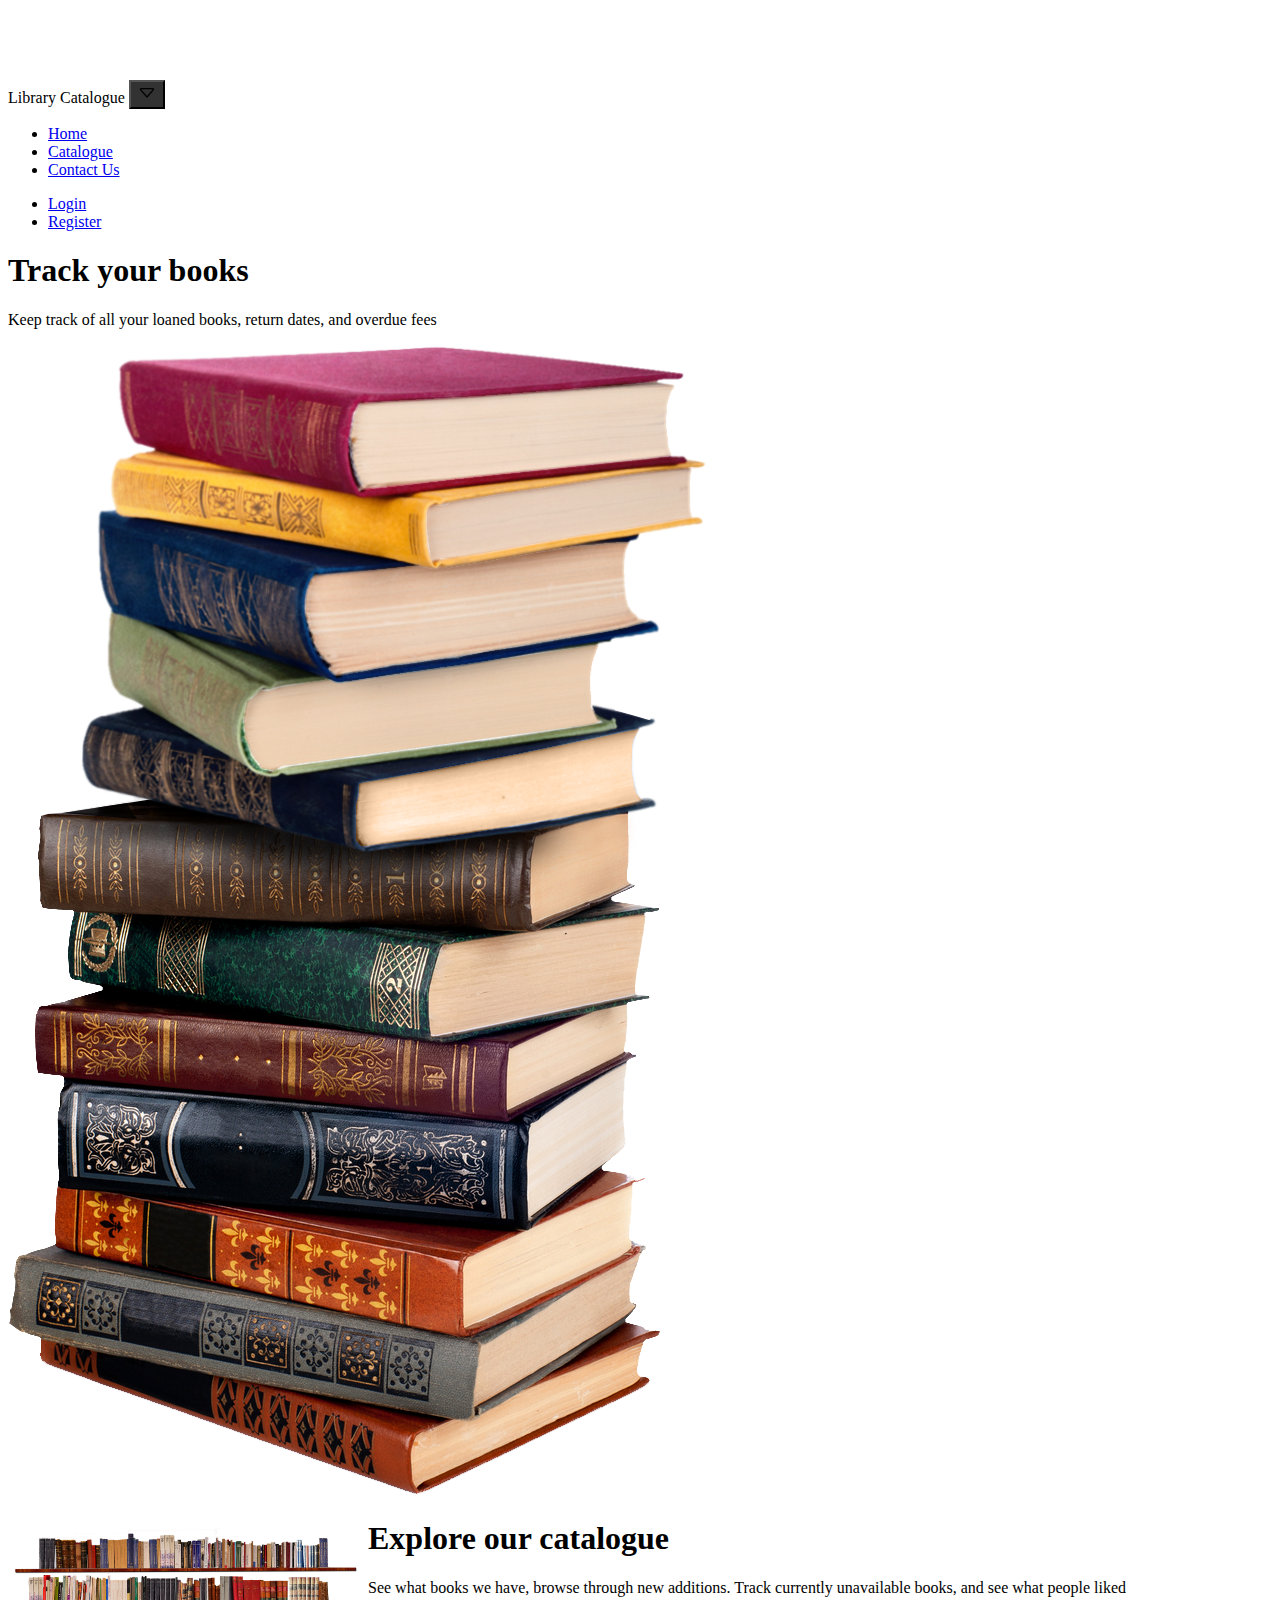
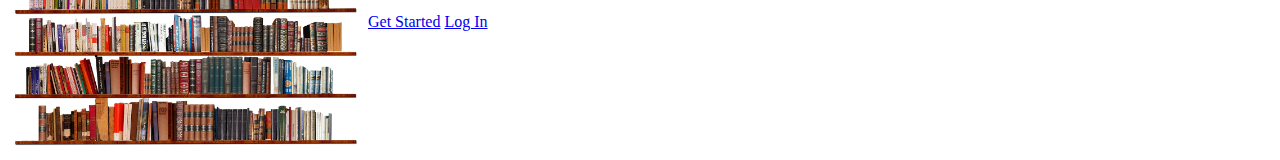
<file: index.html>
<!doctype html>
<html lang="en">
<head>
    <meta charset="UTF-8">
    <meta http-equiv="X-UA-Compatible" content="IE=edge">
    <meta name="viewport" content="width=device-width, initial-scale=1.0">
    <title>Library Catalogue</title>
    <link href="https://cdn.jsdelivr.net/npm/bootstrap@5.0.2/dist/css/bootstrap.min.css" rel="stylesheet" integrity="sha384-EVSTQN3/azprG1Anm3QDgpJLIm9Nao0Yz1ztcQTwFspd3yD65VohhpuuCOmLASjC" crossorigin="anonymous">
    <link rel="stylesheet" href="https://cdn.jsdelivr.net/npm/bootstrap-icons@1.10.3/font/bootstrap-icons.css">

    <link href="css/body-min-size.css" rel="stylesheet">
</head>
<body>
    <div class="navbar navbar-expand-md navbar-dark fixed-top bg-dark py-3">
        <div class="container-fluid">
            <span class="navbar-brand">Library Catalogue</span>
            
            <button class="navbar-toggler" style="background-color: rgb(50, 50, 50);" type="button" data-bs-toggle="collapse" data-bs-target="#navbarCollapse" aria-controls="navbarCollapse" aria-expanded="false" aria-label="Toggle navigation">
                <svg xmlns="http://www.w3.org/2000/svg" width="20" height="20" fill="currentColor" class="bi bi-caret-down" viewBox="0 0 16 16">
                    <path d="M3.204 5h9.592L8 10.481 3.204 5zm-.753.659 4.796 5.48a1 1 0 0 0 1.506 0l4.796-5.48c.566-.647.106-1.659-.753-1.659H3.204a1 1 0 0 0-.753 1.659z"/>
                </svg>
            </button>

            <div class="collapse navbar-collapse" id="navbarCollapse">
                <ul class="navbar-nav me-auto">
                    <li class="nav-item">
                        <a class="nav-link active" aria-current="page" href="#!">Home</a>
                    </li>
                    <li class="nav-item">
                        <a class="nav-link" href="html/catalogue.html">Catalogue</a>
                    </li>
                    <li class="nav-item">
                        <a class="nav-link" href="html/contact.html">Contact Us</a>
                    </li>
                </ul>

                <ul class="navbar-nav ms-auto">
                    <li class="nav-item">
                        <a class="nav-link" href="html/login.html">Login</a>
                    </li>
                    <li class="nav-item">
                        <a class="nav-link" href="html/register.html">Register</a>
                    </li>

                </ul>
            </div>

        </div>

    </div>

    <section class="container text-left py-5">

        <div class="row py-2">
            <div class="ps-4 ps-md-0 col-7 col-md-4 offset-md-3 my-auto">
                <h1 class="fw-light">Track your books</h1>
                <p class="lead text-muted">Keep track of all your loaned books, return dates, and overdue fees</p>
            </div>

            <div class="pe-4 ps-md-0 col-5 col-md-2">
                <img src="assets/stack_of_books.png" class="img-fluid" alt="Stack of books"/>
            </div>
        </div>

        <div class="row py-2">
            
            <div class="col-12 col-md-8 offset-md-2 py-2">
                <img src="assets/bookshelves.png" class="img-fluid px-3 col-7 col-md-12" alt="Bookshelves" style="max-width: 360px; float:left;"/>
                <h1 class="fw-light">Explore our catalogue</h1>
                <p class="lead text-muted px-2">See what books we have, browse through new additions.
                    Track currently unavailable books, and see what people liked</p>
            </div>

        </div>

        <div class="d-flex pt-2 justify-content-center">
            <a href="html/register.html" class="btn btn-primary py-3 px-3 mx-1">Get Started</a>
            <a href="html/login.html" class="btn btn-secondary py-3 px-3 mx-1">Log In</a>
        </div>

    </section>


    <script src="https://cdn.jsdelivr.net/npm/bootstrap@5.0.2/dist/js/bootstrap.bundle.min.js" integrity="sha384-MrcW6ZMFYlzcLA8Nl+NtUVF0sA7MsXsP1UyJoMp4YLEuNSfAP+JcXn/tWtIaxVXM" crossorigin="anonymous"></script>
</body>
</html>
</file>
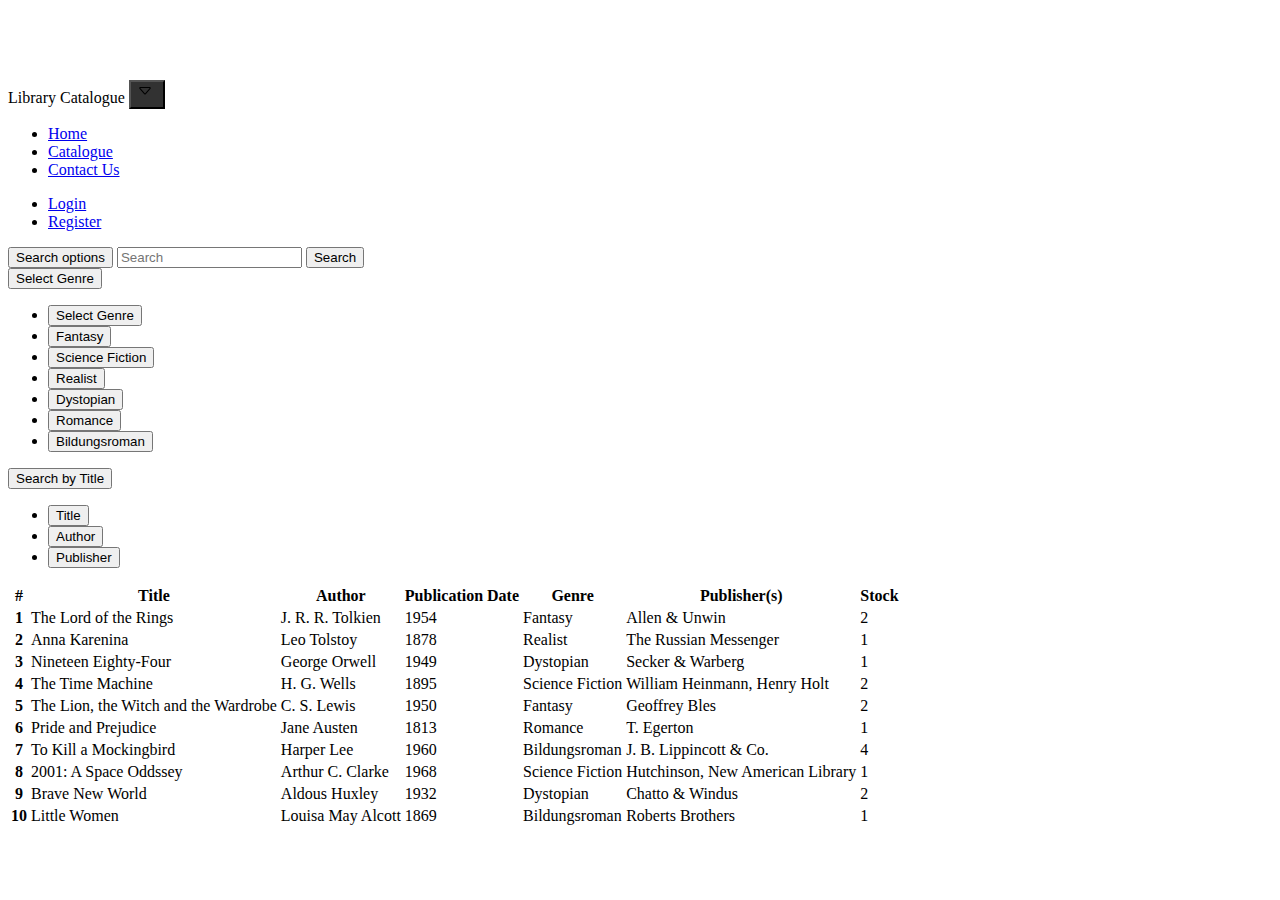
<file: html/catalogue.html>
<!doctype html>
<html lang="en">
<head>
    <meta charset="UTF-8">
    <meta http-equiv="X-UA-Compatible" content="IE=edge">
    <meta name="viewport" content="width=device-width, initial-scale=1.0">
    <title>Library Catalogue</title>
    <link href="https://cdn.jsdelivr.net/npm/bootstrap@5.0.2/dist/css/bootstrap.min.css" rel="stylesheet" integrity="sha384-EVSTQN3/azprG1Anm3QDgpJLIm9Nao0Yz1ztcQTwFspd3yD65VohhpuuCOmLASjC" crossorigin="anonymous">
    <link rel="stylesheet" href="https://cdn.jsdelivr.net/npm/bootstrap-icons@1.10.3/font/bootstrap-icons.css">

    <link href="../css/body-min-size.css" rel="stylesheet">
</head>
<body>
    <div class="navbar navbar-expand-md navbar-dark fixed-top bg-dark py-3">
        <div class="container-fluid">
            <span class="navbar-brand">Library Catalogue</span>
            
            <button class="navbar-toggler" style="background-color: rgb(50, 50, 50);" type="button" data-bs-toggle="collapse" data-bs-target="#navbarCollapse" aria-controls="navbarCollapse" aria-expanded="false" aria-label="Toggle navigation">
                <svg xmlns="http://www.w3.org/2000/svg" width="20" height="20" fill="currentColor" class="bi bi-caret-down" viewBox="0 0 20 20">
                    <path d="M3.204 5h9.592L8 10.481 3.204 5zm-.753.659 4.796 5.48a1 1 0 0 0 1.506 0l4.796-5.48c.566-.647.106-1.659-.753-1.659H3.204a1 1 0 0 0-.753 1.659z"/>
                </svg>
            </button>

            <div class="collapse navbar-collapse" id="navbarCollapse">
                <ul class="navbar-nav me-auto">
                    <li class="nav-item">
                        <a class="nav-link" href="../index.html">Home</a>
                    </li>
                    <li class="nav-item">
                        <a class="nav-link active" aria-current="page" href="#!">Catalogue</a>
                    </li>
                    <li class="nav-item">
                        <a class="nav-link" href="contact.html">Contact Us</a>
                    </li>
                </ul>

                <ul class="navbar-nav ms-auto">
                    <li class="nav-item">
                        <a class="nav-link" href="login.html">Login</a>
                    </li>
                    <li class="nav-item">
                        <a class="nav-link" href="register.html">Register</a>
                    </li>

                </ul>
            </div>

        </div>

    </div>

    <section class="container pt-3 py-md-5 px-3 px-md-2 mx-md-auto">

        <div class="input-group my-3">

            <button class="btn btn-secondary my-1" type="search_options" type="button" data-bs-toggle="collapse"
            data-bs-target="#searchOptionsCollapse" aria-controls="searchOptionsCollapse" aria-expanded="false" aria-label="Toggle search options">
                Search options
            </button>

            <input class="form-control mx-1 mx-md-2 my-1" type="search" placeholder="Search" aria-label="Search">

            <button class="btn btn-outline-success my-1" type="submit">Search</button>
        </div>

        <div class="collapse" id="searchOptionsCollapse">
            <div class="card card-body">
                <div class="row">
                    <div class="dropdown">

                        <button class="btn btn-outline-secondary dropdown-toggle mx-1" role="button" id="genreDropdown"
                        data-bs-toggle="dropdown" aria-expanded="false">
                            Select Genre
                        </button>
                      
                        <ul class="dropdown-menu" aria-labelledby="genreDropdown">
                            <li><button class="dropdown-item" type="button" onclick="showGenre(this)">Select Genre</button></li>
                            <li><button class="dropdown-item" type="button" onclick="showGenre(this)">Fantasy</button></li>
                            <li><button class="dropdown-item" type="button" onclick="showGenre(this)">Science Fiction</button></li>
                            <li><button class="dropdown-item" type="button" onclick="showGenre(this)">Realist</button></li>
                            <li><button class="dropdown-item" type="button" onclick="showGenre(this)">Dystopian</button></li>
                            <li><button class="dropdown-item" type="button" onclick="showGenre(this)">Romance</button></li>
                            <li><button class="dropdown-item" type="button" onclick="showGenre(this)">Bildungsroman</button></li>
                        </ul>

                        <button class="btn btn-outline-secondary dropdown-toggle mx-1" role="button" id="searchbyDropdown"
                        data-bs-toggle="dropdown" aria-expanded="false">
                            Search by Title
                        </button>
                      
                        <ul class="dropdown-menu" aria-labelledby="searchbyDropdown">
                            <li><button class="dropdown-item" type="button" onclick="showSearchBy(this)">Title</button></li>
                            <li><button class="dropdown-item" type="button" onclick="showSearchBy(this)">Author</button></li>
                            <li><button class="dropdown-item" type="button" onclick="showSearchBy(this)">Publisher</button></li>
                        </ul>
                    </div>

                    
                </div>
            </div>
        </div>

    </section>

    <div class="container mt-0 mt-md-4">
        <table class="table">
            <thead>
              <tr>
                <th scope="col">#</th>
                <th scope="col">Title</th>
                <th scope="col">Author</th>
                <th scope="col">Publication Date</th>
                <th scope="col">Genre</th>
                <th scope="col">Publisher(s)</th>
                <th scope="col">Stock</th>
              </tr>
            </thead>
            <tbody>
              <tr>
                <th scope="row">1</th>
                <td>The Lord of the Rings</td>
                <td>J. R. R. Tolkien</td>
                <td>1954</td>
                <td>Fantasy</td>
                <td>Allen & Unwin</td>
                <td>2</td>
              </tr>
              <tr>
                <th scope="row">2</th>
                <td>Anna Karenina</td>
                <td>Leo Tolstoy</td>
                <td>1878</td>
                <td>Realist</td>
                <td>The Russian Messenger</td>
                <td>1</td>
              </tr>
              <tr>
                <th scope="row">3</th>
                <td>Nineteen Eighty-Four</td>
                <td>George Orwell</td>
                <td>1949</td>
                <td>Dystopian</td>
                <td>Secker & Warberg</td>
                <td>1</td>
              </tr>
              <tr>
                <th scope="row">4</th>
                <td>The Time Machine</td>
                <td>H. G. Wells</td>
                <td>1895</td>
                <td>Science Fiction</td>
                <td>William Heinmann, Henry Holt</td>
                <td>2</td>
              </tr>
              <tr>
                <th scope="row">5</th>
                <td>The Lion, the Witch and the Wardrobe</td>
                <td>C. S. Lewis</td>
                <td>1950</td>
                <td>Fantasy</td>
                <td>Geoffrey Bles</td>
                <td>2</td>
              </tr>
              <tr>
                <th scope="row">6</th>
                <td>Pride and Prejudice</td>
                <td>Jane Austen</td>
                <td>1813</td>
                <td>Romance</td>
                <td>T. Egerton</td>
                <td>1</td>
              </tr>
              <tr>
                <th scope="row">7</th>
                <td>To Kill a Mockingbird</td>
                <td>Harper Lee</td>
                <td>1960</td>
                <td>Bildungsroman</td>
                <td>J. B. Lippincott & Co.</td>
                <td>4</td>
              </tr>
              <tr>
                <th scope="row">8</th>
                <td>2001: A Space Oddssey</td>
                <td>Arthur C. Clarke</td>
                <td>1968</td>
                <td>Science Fiction</td>
                <td>Hutchinson, New American Library</td>
                <td>1</td>
              </tr>
              <tr>
                <th scope="row">9</th>
                <td>Brave New World</td>
                <td>Aldous Huxley</td>
                <td>1932</td>
                <td>Dystopian</td>
                <td>Chatto & Windus</td>
                <td>2</td>
              </tr>
              <tr>
                <th scope="row">10</th>
                <td>Little Women</td>
                <td>Louisa May Alcott</td>
                <td>1869</td>
                <td>Bildungsroman</td>
                <td>Roberts Brothers</td>
                <td>1</td>
              </tr>
            </tbody>
          </table>
    </div>

    <script>
        function showGenre(item) {
            document.getElementById("genreDropdown").innerHTML = item.innerHTML; }
        
        function showSearchBy(item) {
            document.getElementById("searchbyDropdown").innerHTML = "Search by " + item.innerHTML; }
    </script>

    <script src="https://cdn.jsdelivr.net/npm/bootstrap@5.0.2/dist/js/bootstrap.bundle.min.js" integrity="sha384-MrcW6ZMFYlzcLA8Nl+NtUVF0sA7MsXsP1UyJoMp4YLEuNSfAP+JcXn/tWtIaxVXM" crossorigin="anonymous"></script>
</body>
</html>
</file>
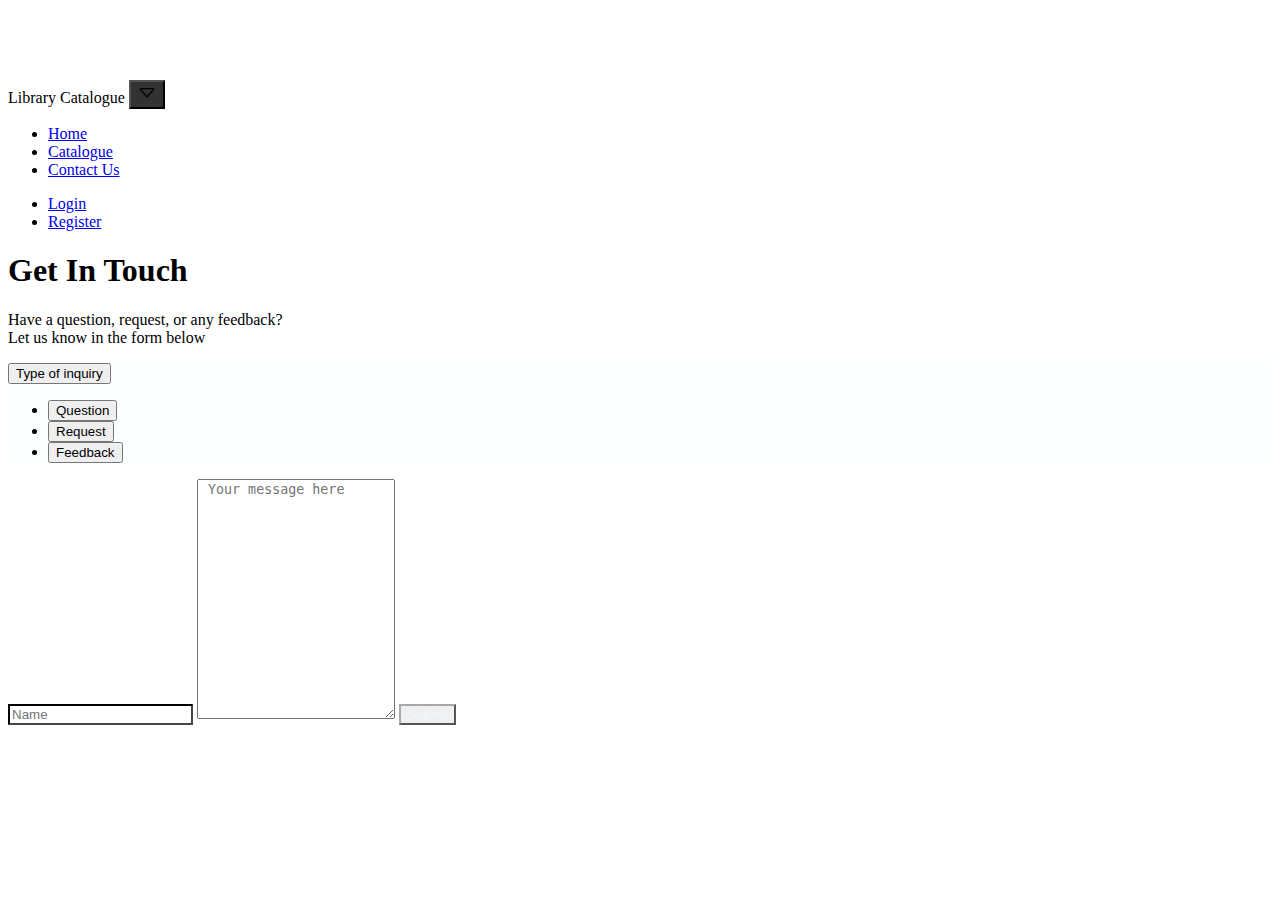
<file: html/contact.html>
<!doctype html>
<html lang="en">
<head>
    <meta charset="UTF-8">
    <meta http-equiv="X-UA-Compatible" content="IE=edge">
    <meta name="viewport" content="width=device-width, initial-scale=1.0">
    <title>Library Catalogue</title>
    <link href="https://cdn.jsdelivr.net/npm/bootstrap@5.0.2/dist/css/bootstrap.min.css" rel="stylesheet" integrity="sha384-EVSTQN3/azprG1Anm3QDgpJLIm9Nao0Yz1ztcQTwFspd3yD65VohhpuuCOmLASjC" crossorigin="anonymous">
    <link rel="stylesheet" href="https://cdn.jsdelivr.net/npm/bootstrap-icons@1.10.3/font/bootstrap-icons.css">

    <link href="../css/body-min-size.css" rel="stylesheet">
    <link href="../css/text-area-padding.css" rel="stylesheet">
</head>
<body>
    <div class="navbar navbar-expand-md navbar-dark fixed-top bg-dark py-3">
        <div class="container-fluid">
            <span class="navbar-brand">Library Catalogue</span>
            
            <button class="navbar-toggler" style="background-color: rgb(50, 50, 50);" type="button" data-bs-toggle="collapse" data-bs-target="#navbarCollapse" aria-controls="navbarCollapse" aria-expanded="false" aria-label="Toggle navigation">
                <svg xmlns="http://www.w3.org/2000/svg" width="20" height="20" fill="currentColor" class="bi bi-caret-down" viewBox="0 0 16 16">
                    <path d="M3.204 5h9.592L8 10.481 3.204 5zm-.753.659 4.796 5.48a1 1 0 0 0 1.506 0l4.796-5.48c.566-.647.106-1.659-.753-1.659H3.204a1 1 0 0 0-.753 1.659z"/>
                </svg>
            </button>

            <div class="collapse navbar-collapse" id="navbarCollapse">
                <ul class="navbar-nav me-auto">
                    <li class="nav-item">
                        <a class="nav-link" href="../index.html">Home</a>
                    </li>
                    <li class="nav-item">
                        <a class="nav-link" href="catalogue.html">Catalogue</a>
                    </li>
                    <li class="nav-item">
                        <a class="nav-link active" aria-current="page" href="#!">Contact Us</a>
                    </li>
                </ul>

                <ul class="navbar-nav ms-auto">
                    <li class="nav-item">
                        <a class="nav-link" href="login.html">Login</a>
                    </li>
                    <li class="nav-item">
                        <a class="nav-link" href="register.html">Register</a>
                    </li>

                </ul>
            </div>

        </div>

    </div>

    <section>

        <div class="text-center container py-3 px-5 px-lg-2 mx-md-auto">
            <h1 class="fw-light">Get In Touch</h1>
            <p class="fs-5 fw-light">Have a question, request, or any feedback? <br>Let us know in the form below</p>
        </div>
    
        <div class="col-12 col-md-4 offset-md-4 px-md-5 px-3">

            <div class="card card-body bg-light py-3 px-3">

                <div class="dropdown mb-2" style="background-color: rgb(252, 255, 255);">
                    <button class="btn btn-outline-secondary dropdown-toggle w-100" role="button" id="inquiryDropdown"
                    data-bs-toggle="dropdown" aria-expanded="false">
                        Type of inquiry
                    </button>
                
                    <ul class="dropdown-menu" aria-labelledby="inquiryDropdown">
                        <li><button class="dropdown-item" type="button" onclick="showGenre(this)">Question</button></li>
                        <li><button class="dropdown-item" type="button" onclick="showGenre(this)">Request</button></li>
                        <li><button class="dropdown-item" type="button" onclick="showGenre(this)">Feedback</button></li>
                    </ul>
                </div>

                <input class="form-control mb-2" style="border-color:rgb(70, 70, 70);" type="text" placeholder="Name" aria-label="Enter name">

                <textarea class="form-label mb-3" placeholder="Your message here" aria-label="Message entry area"></textarea>

                <button class="btn btn-secondary btn-outline-success" type="submit" style="color:aliceblue; border-color: darkgray;"
                placeholder="Submit" aria-label="Search">Submit</button>

            </div>

        </div>

    </section>


    <script src="https://cdn.jsdelivr.net/npm/bootstrap@5.0.2/dist/js/bootstrap.bundle.min.js" integrity="sha384-MrcW6ZMFYlzcLA8Nl+NtUVF0sA7MsXsP1UyJoMp4YLEuNSfAP+JcXn/tWtIaxVXM" crossorigin="anonymous"></script>
</body>
</html>
</file>
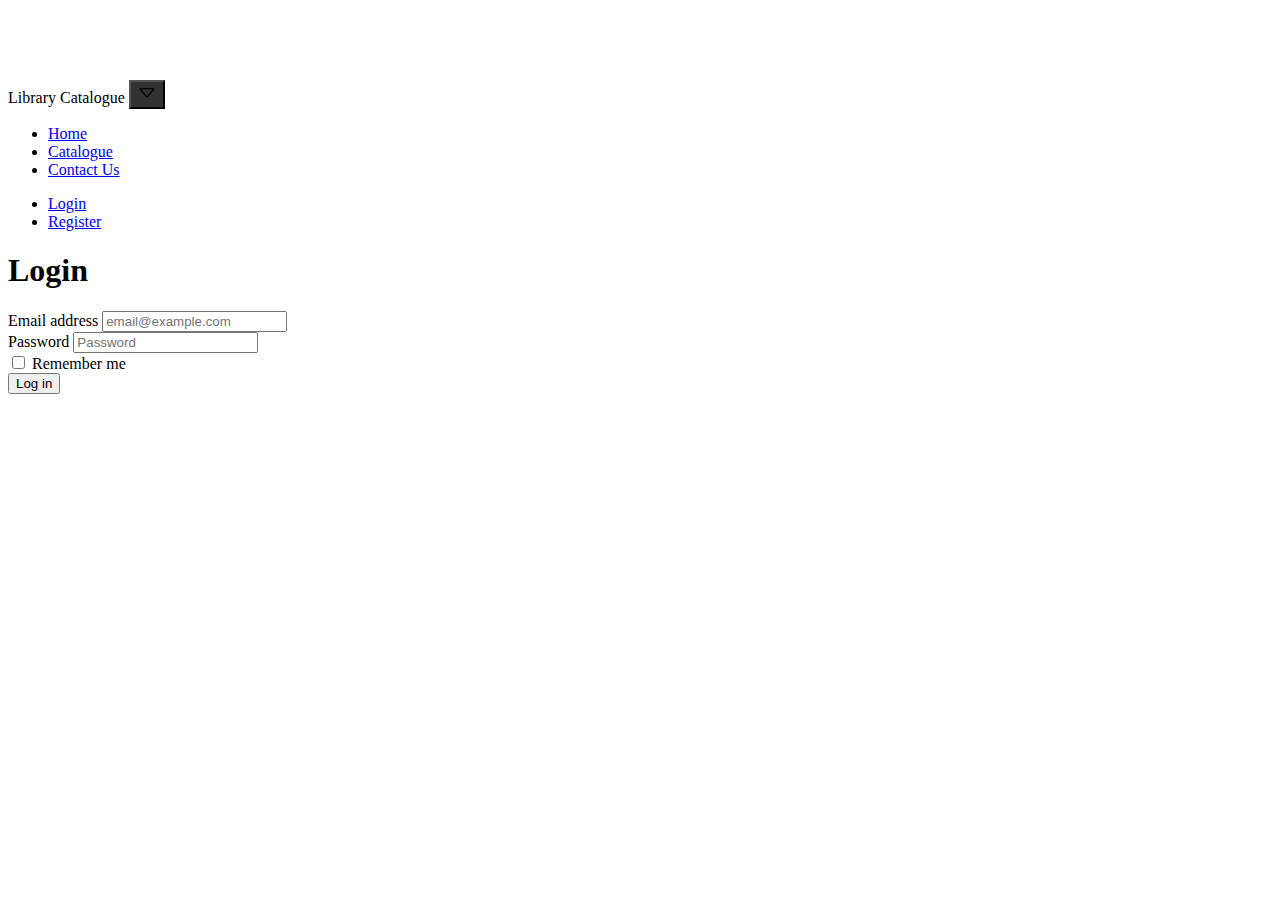
<file: html/login.html>
<!doctype html>
<html lang="en">
<head>
    <meta charset="UTF-8">
    <meta http-equiv="X-UA-Compatible" content="IE=edge">
    <meta name="viewport" content="width=device-width, initial-scale=1.0">
    <title>Library Catalogue</title>
    <link href="https://cdn.jsdelivr.net/npm/bootstrap@5.0.2/dist/css/bootstrap.min.css" rel="stylesheet" integrity="sha384-EVSTQN3/azprG1Anm3QDgpJLIm9Nao0Yz1ztcQTwFspd3yD65VohhpuuCOmLASjC" crossorigin="anonymous">
    <link rel="stylesheet" href="https://cdn.jsdelivr.net/npm/bootstrap-icons@1.10.3/font/bootstrap-icons.css">

    <link href="../css/body-min-size.css" rel="stylesheet">
</head>
<body>
    <div class="navbar navbar-expand-md navbar-dark fixed-top bg-dark py-3">
        <div class="container-fluid">
            <span class="navbar-brand">Library Catalogue</span>
            
            <button class="navbar-toggler" style="background-color: rgb(50, 50, 50);" type="button" data-bs-toggle="collapse" data-bs-target="#navbarCollapse" aria-controls="navbarCollapse" aria-expanded="false" aria-label="Toggle navigation">
                <svg xmlns="http://www.w3.org/2000/svg" width="20" height="20" fill="currentColor" class="bi bi-caret-down" viewBox="0 0 16 16">
                    <path d="M3.204 5h9.592L8 10.481 3.204 5zm-.753.659 4.796 5.48a1 1 0 0 0 1.506 0l4.796-5.48c.566-.647.106-1.659-.753-1.659H3.204a1 1 0 0 0-.753 1.659z"/>
                </svg>
            </button>

            <div class="collapse navbar-collapse" id="navbarCollapse">
                <ul class="navbar-nav me-auto">
                    <li class="nav-item">
                        <a class="nav-link" href="../index.html">Home</a>
                    </li>
                    <li class="nav-item">
                        <a class="nav-link" href="catalogue.html">Catalogue</a>
                    </li>
                    <li class="nav-item">
                        <a class="nav-link" href="contact.html">Contact Us</a>
                    </li>
                </ul>

                <ul class="navbar-nav ms-auto">
                    <li class="nav-item">
                        <a class="nav-link active" aria-current="page" href="#!">Login</a>
                    </li>
                    <li class="nav-item">
                        <a class="nav-link" href="register.html">Register</a>
                    </li>

                </ul>
            </div>

        </div>

        

    </div>

    <section class="col-12 col-md-4 offset-md-4 justify-content-center">

        <div class="text-center container pt-3 px-5 px-lg-2 mx-md-auto">
            <h1 class="fw-light">Login</h1>
        </div>

        <form class="py-2 px-md-5 px-4">

            <div class="mb-3">
                <label for="exampleDropdownFormEmail1" class="form-label">Email address</label>
                <input type="email" class="form-control" id="enterEmailLogin" placeholder="email@example.com">
            </div>

            <div class="mb-3">
                <label for="exampleDropdownFormPassword1" class="form-label">Password</label>
                <input type="password" class="form-control" id="enterPasswordLogin" placeholder="Password">
            </div>

            <div class="mb-3 form-check">
                <input type="checkbox" class="form-check-input" id="dropdownCheck">
                <label class="form-check-label" for="dropdownCheck">
                    Remember me
                </label>
            </div>

            <button type="submit" class="btn btn-primary">Log in</button>

    </section>
    
    <script src="https://cdn.jsdelivr.net/npm/bootstrap@5.0.2/dist/js/bootstrap.bundle.min.js" integrity="sha384-MrcW6ZMFYlzcLA8Nl+NtUVF0sA7MsXsP1UyJoMp4YLEuNSfAP+JcXn/tWtIaxVXM" crossorigin="anonymous"></script>
</body>
</html>
</file>
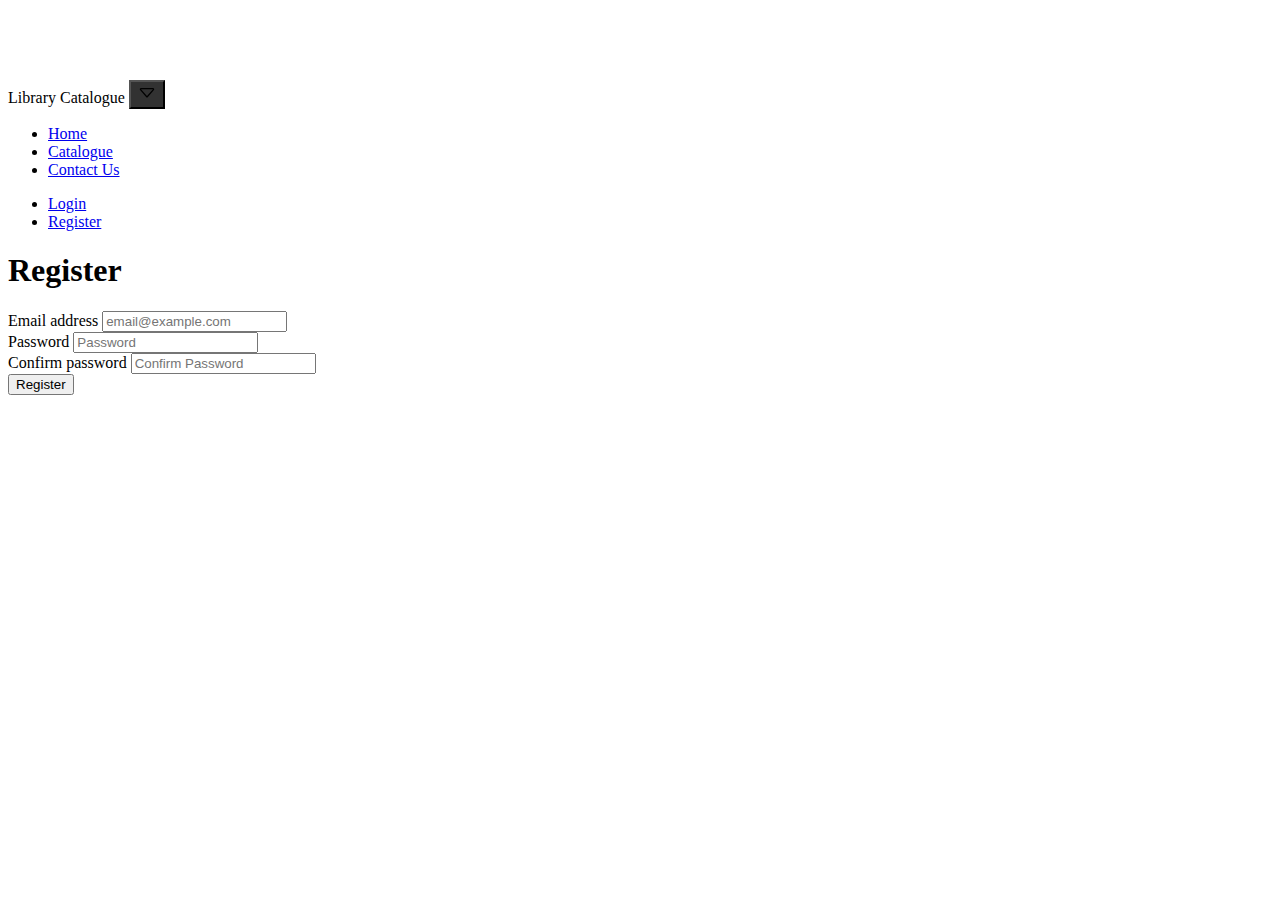
<file: html/register.html>
<!doctype html>
<html lang="en">
<head>
    <meta charset="UTF-8">
    <meta http-equiv="X-UA-Compatible" content="IE=edge">
    <meta name="viewport" content="width=device-width, initial-scale=1.0">
    <title>Library Catalogue</title>
    <link href="https://cdn.jsdelivr.net/npm/bootstrap@5.0.2/dist/css/bootstrap.min.css" rel="stylesheet" integrity="sha384-EVSTQN3/azprG1Anm3QDgpJLIm9Nao0Yz1ztcQTwFspd3yD65VohhpuuCOmLASjC" crossorigin="anonymous">
    <link rel="stylesheet" href="https://cdn.jsdelivr.net/npm/bootstrap-icons@1.10.3/font/bootstrap-icons.css">

    <link href="../css/body-min-size.css" rel="stylesheet">
</head>
<body>
    <div class="navbar navbar-expand-md navbar-dark fixed-top bg-dark py-3">
        <div class="container-fluid">
            <span class="navbar-brand">Library Catalogue</span>
            
            <button class="navbar-toggler" style="background-color: rgb(50, 50, 50);" type="button" data-bs-toggle="collapse" data-bs-target="#navbarCollapse" aria-controls="navbarCollapse" aria-expanded="false" aria-label="Toggle navigation">
                <svg xmlns="http://www.w3.org/2000/svg" width="20" height="20" fill="currentColor" class="bi bi-caret-down" viewBox="0 0 16 16">
                    <path d="M3.204 5h9.592L8 10.481 3.204 5zm-.753.659 4.796 5.48a1 1 0 0 0 1.506 0l4.796-5.48c.566-.647.106-1.659-.753-1.659H3.204a1 1 0 0 0-.753 1.659z"/>
                </svg>
            </button>

            <div class="collapse navbar-collapse" id="navbarCollapse">
                <ul class="navbar-nav me-auto">
                    <li class="nav-item">
                        <a class="nav-link" href="../index.html">Home</a>
                    </li>
                    <li class="nav-item">
                        <a class="nav-link" href="catalogue.html">Catalogue</a>
                    </li>
                    <li class="nav-item">
                        <a class="nav-link" href="contact.html">Contact Us</a>
                    </li>
                </ul>

                <ul class="navbar-nav ms-auto">
                    <li class="nav-item">
                        <a class="nav-link" href="login.html">Login</a>
                    </li>
                    <li class="nav-item">
                        <a class="nav-link active" aria-current="page" href="#!">Register</a>
                    </li>

                </ul>
            </div>

        </div>

    </div>

    <section class="col-12 col-md-4 offset-md-4 justify-content-center">

        <div class="text-center container pt-3 px-5 px-lg-2 mx-md-auto">
            <h1 class="fw-light">Register</h1>
        </div>

        <form class="py-2 px-md-5 px-4">

            <div class="mb-3">
                <label for="exampleDropdownFormEmail1" class="form-label">Email address</label>
                <input type="email" class="form-control" id="enterEmailRegister" placeholder="email@example.com">
            </div>

            <div class="mb-3">
                <label for="exampleDropdownFormPassword1" class="form-label">Password</label>
                <input type="password" class="form-control" id="enterPasswordRegister" placeholder="Password">
            </div>

            <div class="mb-3">
                <label for="exampleDropdownFormPassword1" class="form-label">Confirm password</label>
                <input type="password" class="form-control" id="enterPasswordConfirmationRegister" placeholder="Confirm Password">
            </div>

            <button type="submit" class="btn btn-primary">Register</button>

    </section>


    <script src="https://cdn.jsdelivr.net/npm/bootstrap@5.0.2/dist/js/bootstrap.bundle.min.js" integrity="sha384-MrcW6ZMFYlzcLA8Nl+NtUVF0sA7MsXsP1UyJoMp4YLEuNSfAP+JcXn/tWtIaxVXM" crossorigin="anonymous"></script>
</body>
</html>
</file>
<file: css/body-min-size.css>
body {
  min-height: 15rem;
  padding-top: 4.5rem;
}
</file>
<file: css/text-area-padding.css>
textarea {
    padding-left: 10px;
    padding-right: 10px;
    box-sizing: border-box;
    min-height: 15rem;
}
</file>
